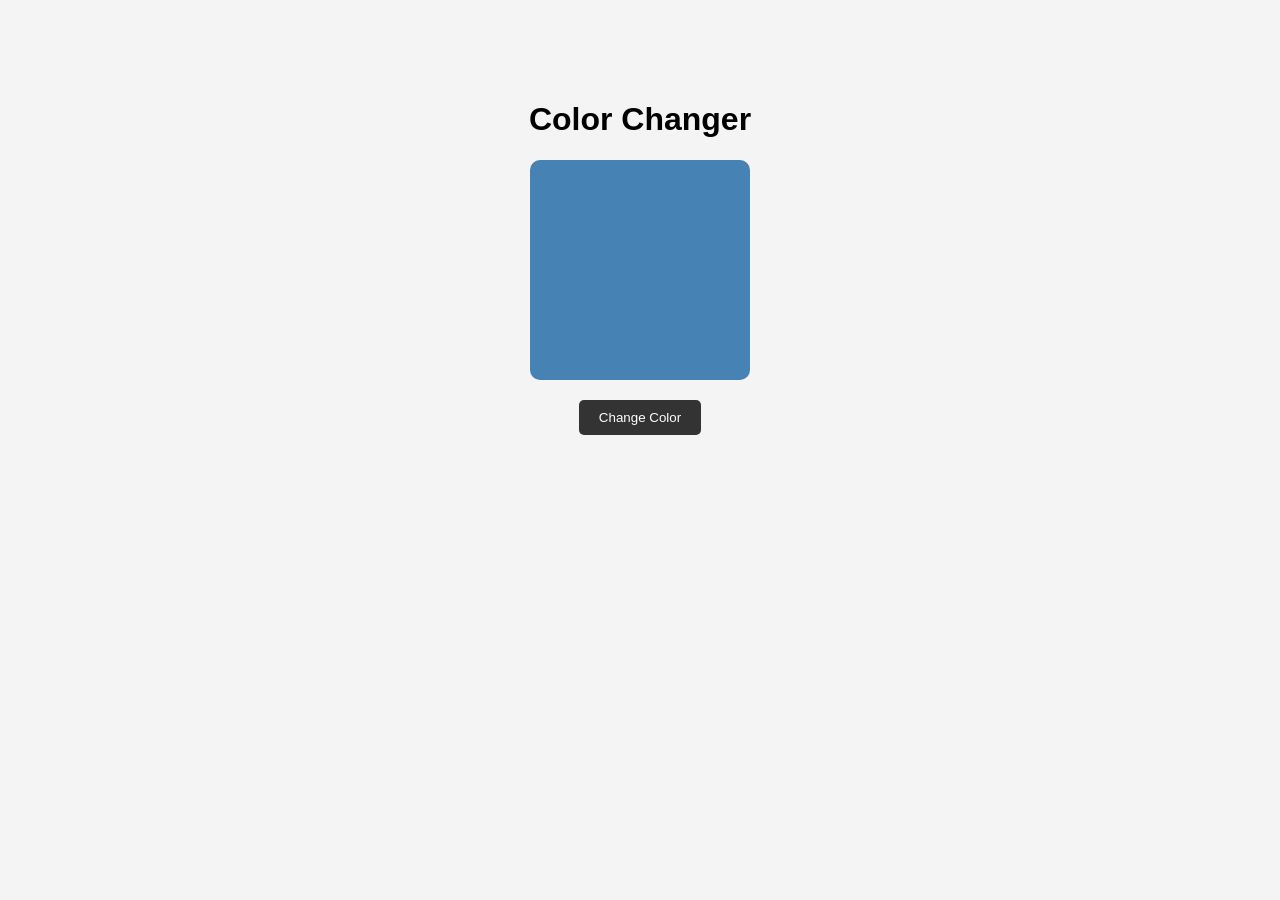
<file: index.html>
<!DOCTYPE html>
<html lang="en">
<head>
    <meta charset="UTF-8">
    <meta name="viewport" content="width=device-width, initial-scale=1.0">
    <title>Color Changer</title>
    <link rel="stylesheet" href="style.css">
</head>
<body>

<div class="container">
    <h1>Color Changer</h1>

    <div id="color-box"></div>

    <button id="change-color-btn">Change Color</button>
</div>

<script src="main.js"></script>

</body>
</html>
</file>
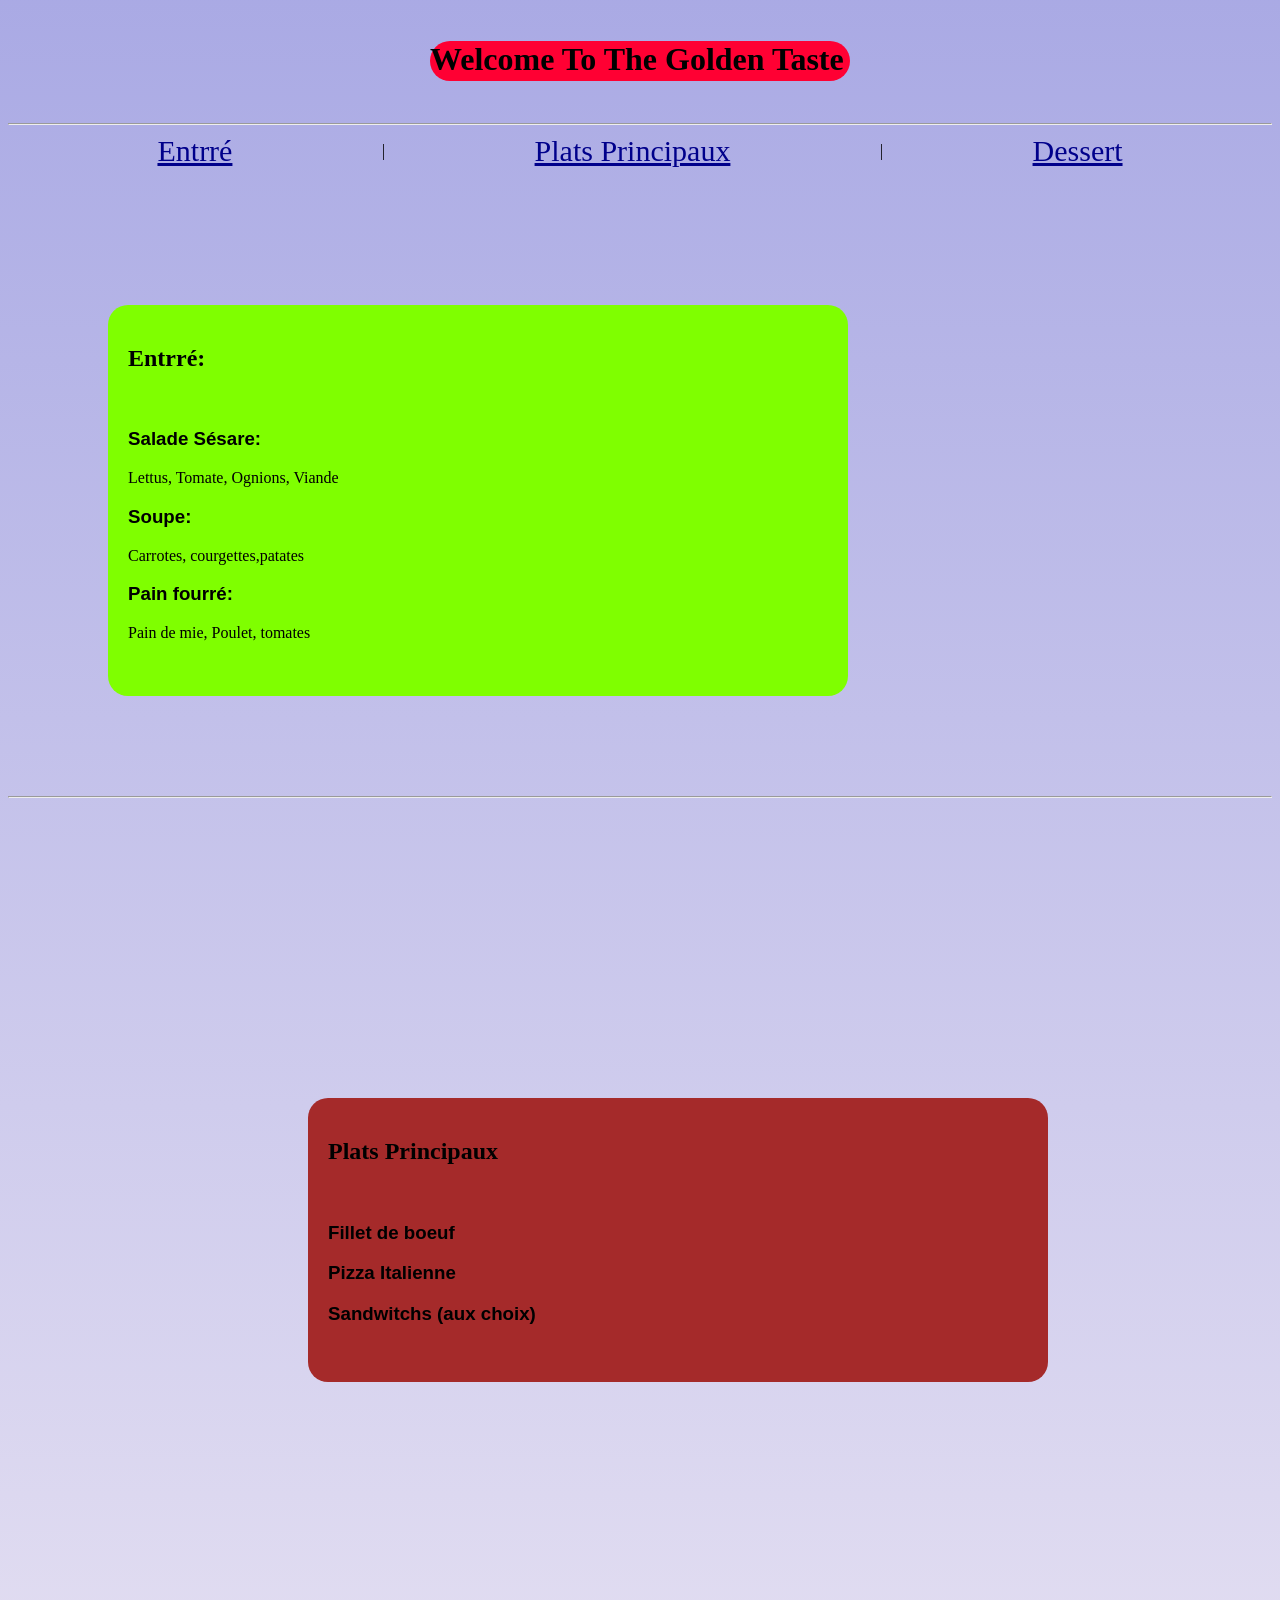
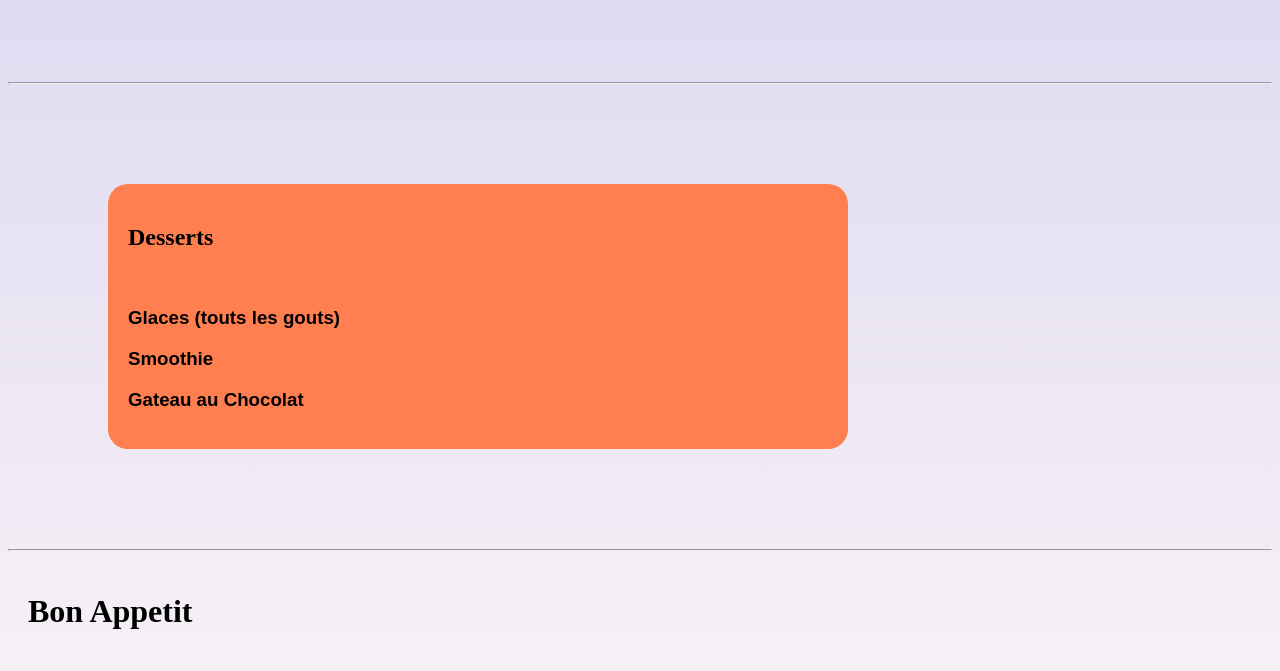
<file: Project.html>
<!DOCTYPE html>
<html lang="en">
<head>
   <link rel="stylesheet" href="Project.css">
    <meta charset="UTF-8">
    <meta name="viewport" content="width=device-width, initial-scale=1.0">
    <title>The Golden Taste</title>
</head><h1><div class="container"> Welcome To The Golden Taste</div></h1> <hr>

<body >   
        <nav class="Navigation">
   <a href="Menu">Entrré</a> |   
   <a href="Pizza">Plats Principaux</a> |
   <a href="Dessert">Dessert</a> 
   <br><br>
    </nav>
    <div> <br> <br>

   <div class="Entrées">
<h2>Entrré:</h2><br>
    <h3>Salade Sésare:</h3> <p>Lettus, Tomate, Ognions, Viande</p>
    <h3>Soupe:</h3> <p>Carrotes, courgettes,patates </p>
    <h3>Pain fourré:</h3> <p>Pain de mie, Poulet, tomates</p><br>
   </div> 
   <hr>
   <div class="Pincipales">
    <h2>Plats Principaux</h2><br>
    <h3>Fillet de boeuf</h3>
    <h3>Pizza Italienne </h3>
    <h3>Sandwitchs (aux choix)</h3><br>
   </div>
   <hr>
    <div class="Desserts"> 
    <h2>Desserts</h2><br>
    <h3>Glaces (touts les gouts)</h3>
    <h3>Smoothie</h3>
    <h3>Gateau au Chocolat</h3>
    </div>
    
    <hr>

    <footer><h1>Bon Appetit</h1></footer>

    
    
</body>

    
</html>
</file>
<file: style.css>
body{
    margin:0;
    font-family:Arial, sans-serif;
    display:flex;
    justify-content:center;
    align-items:flex-start;
    background:#f4f4f4;
}

.container{
    text-align:center;
    margin-top:80px;
}

#color-box{
    width:220px;
    height:220px;
    background:steelblue;
    margin:20px auto;
    border-radius:10px;
}

#change-color-btn{
    padding:10px 20px;
    border:none;
    background:#333;
    color:white;
    border-radius:5px;
    cursor:pointer;
}

#change-color-btn:hover{
    background:#555;
}
</file>
<file: Project.css>
h1 {
    color: black;
}

a {
    color: darkblue;
    
}

a {

    font-family: fantasy;
}
a {
    font-size: 30px 
}
a {
    margin: 70px;
}
a {
    margin: 0 auto;
}
h2 {

    font-family: 'Franklin Gothic Medium', 'Arial Narrow', Arial, sans-serif;
}

.container {
    width: 420px; height: 40px;
    background-color: rgb(255, 0, 51);
    padding: auto;
    border-radius: 20px;
    
}
.container {
   display: flex;
   margin: auto;
   
}
h1 {
    padding: 20px
}
body {
    background: linear-gradient(rgba(80, 80, 200, 0.488), rgba(194, 151, 194, 0.146));
}
nav {
    display: flex;
    justify-content: center; /* Centre horizontalement */
    align-items: center;     /* Centre verticalement */
}
h2 {
    font-family: cursive;
}
h3 {
    font-family: sans-serif;
}
.Entrées {
    background-color: chartreuse;
    height: auto ; width: 700px;
    border-radius: 20px;
    padding: 20px;
    margin: 100px;
}
.Pincipales {
    background-color: brown;
    height: auto; width: 700px;
    border-radius: 20px;
    padding: 20px;
    margin: 300px;
}
.Desserts {
    background-color: coral;
    height: auto; width: 700px;
    border-radius: 20px;
    padding: 20px;
    margin: 100px;

}
</file>
